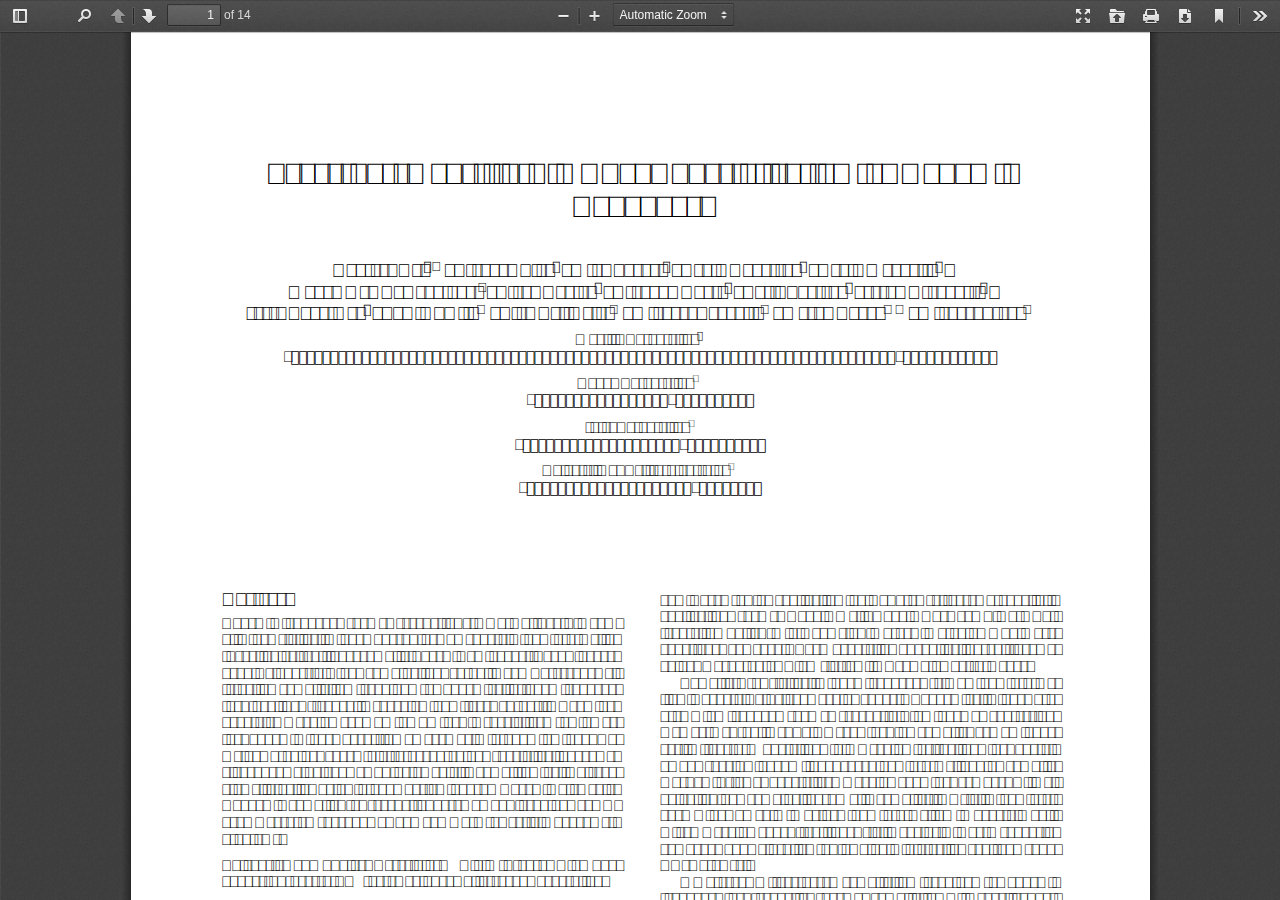
<file: PDF.js/web/viewer.html>
<!DOCTYPE html>
<!--
Copyright 2012 Mozilla Foundation

Licensed under the Apache License, Version 2.0 (the "License");
you may not use this file except in compliance with the License.
You may obtain a copy of the License at

    http://www.apache.org/licenses/LICENSE-2.0

Unless required by applicable law or agreed to in writing, software
distributed under the License is distributed on an "AS IS" BASIS,
WITHOUT WARRANTIES OR CONDITIONS OF ANY KIND, either express or implied.
See the License for the specific language governing permissions and
limitations under the License.

Adobe CMap resources are covered by their own copyright but the same license:

    Copyright 1990-2015 Adobe Systems Incorporated.

See https://github.com/adobe-type-tools/cmap-resources
-->
<html dir="ltr" mozdisallowselectionprint>
  <head>
    <meta charset="utf-8">
    <meta name="viewport" content="width=device-width, initial-scale=1, maximum-scale=1">
    <meta name="google" content="notranslate">
    <meta http-equiv="X-UA-Compatible" content="IE=edge">
    <title>基督教要义</title>
    <link rel="shortcut icon" href="../../favicon.ico" type="image/x-icon">
    <link rel="icon" href="../../favicon.ico" type="image/x-icon">

    <link rel="stylesheet" href="viewer.css">


<!-- This snippet is used in production (included from viewer.html) -->
<link rel="resource" type="application/l10n" href="locale/locale.properties">
<script src="../build/pdf.js"></script>


    <script src="viewer.js"></script>

  </head>

  <body tabindex="1" class="loadingInProgress">
    <div id="outerContainer">

      <div id="sidebarContainer">
        <div id="toolbarSidebar">
          <div class="splitToolbarButton toggled">
            <button id="viewThumbnail" class="toolbarButton toggled" title="Show Thumbnails" tabindex="2" data-l10n-id="thumbs">
               <span data-l10n-id="thumbs_label">Thumbnails</span>
            </button>
            <button id="viewOutline" class="toolbarButton" title="Show Document Outline (double-click to expand/collapse all items)" tabindex="3" data-l10n-id="document_outline">
               <span data-l10n-id="document_outline_label">Document Outline</span>
            </button>
            <button id="viewAttachments" class="toolbarButton" title="Show Attachments" tabindex="4" data-l10n-id="attachments">
               <span data-l10n-id="attachments_label">Attachments</span>
            </button>
          </div>
        </div>
        <div id="sidebarContent">
          <div id="thumbnailView">
          </div>
          <div id="outlineView" class="hidden">
          </div>
          <div id="attachmentsView" class="hidden">
          </div>
        </div>
        <div id="sidebarResizer" class="hidden"></div>
      </div>  <!-- sidebarContainer -->

      <div id="mainContainer">
        <div class="findbar hidden doorHanger" id="findbar">
          <div id="findbarInputContainer">
            <input id="findInput" class="toolbarField" title="Find" placeholder="Find in document…" tabindex="91" data-l10n-id="find_input">
            <div class="splitToolbarButton">
              <button id="findPrevious" class="toolbarButton findPrevious" title="Find the previous occurrence of the phrase" tabindex="92" data-l10n-id="find_previous">
                <span data-l10n-id="find_previous_label">Previous</span>
              </button>
              <div class="splitToolbarButtonSeparator"></div>
              <button id="findNext" class="toolbarButton findNext" title="Find the next occurrence of the phrase" tabindex="93" data-l10n-id="find_next">
                <span data-l10n-id="find_next_label">Next</span>
              </button>
            </div>
          </div>

          <div id="findbarOptionsOneContainer">
            <input type="checkbox" id="findHighlightAll" class="toolbarField" tabindex="94">
            <label for="findHighlightAll" class="toolbarLabel" data-l10n-id="find_highlight">Highlight all</label>
            <input type="checkbox" id="findMatchCase" class="toolbarField" tabindex="95">
            <label for="findMatchCase" class="toolbarLabel" data-l10n-id="find_match_case_label">Match case</label>
          </div>
          <div id="findbarOptionsTwoContainer">
            <input type="checkbox" id="findEntireWord" class="toolbarField" tabindex="96">
            <label for="findEntireWord" class="toolbarLabel" data-l10n-id="find_entire_word_label">Whole words</label>
            <span id="findResultsCount" class="toolbarLabel hidden"></span>
          </div>

          <div id="findbarMessageContainer">
            <span id="findMsg" class="toolbarLabel"></span>
          </div>
        </div>  <!-- findbar -->

        <div id="secondaryToolbar" class="secondaryToolbar hidden doorHangerRight">
          <div id="secondaryToolbarButtonContainer">
            <button id="secondaryPresentationMode" class="secondaryToolbarButton presentationMode visibleLargeView" title="Switch to Presentation Mode" tabindex="51" data-l10n-id="presentation_mode">
              <span data-l10n-id="presentation_mode_label">Presentation Mode</span>
            </button>

            <button id="secondaryOpenFile" class="secondaryToolbarButton openFile visibleLargeView" title="Open File" tabindex="52" data-l10n-id="open_file">
              <span data-l10n-id="open_file_label">Open</span>
            </button>

            <button id="secondaryPrint" class="secondaryToolbarButton print visibleMediumView" title="Print" tabindex="53" data-l10n-id="print">
              <span data-l10n-id="print_label">Print</span>
            </button>

            <button id="secondaryDownload" class="secondaryToolbarButton download visibleMediumView" title="Download" tabindex="54" data-l10n-id="download">
              <span data-l10n-id="download_label">Download</span>
            </button>

            <a href="#" id="secondaryViewBookmark" class="secondaryToolbarButton bookmark visibleSmallView" title="Current view (copy or open in new window)" tabindex="55" data-l10n-id="bookmark">
              <span data-l10n-id="bookmark_label">Current View</span>
            </a>

            <div class="horizontalToolbarSeparator visibleLargeView"></div>

            <button id="firstPage" class="secondaryToolbarButton firstPage" title="Go to First Page" tabindex="56" data-l10n-id="first_page">
              <span data-l10n-id="first_page_label">Go to First Page</span>
            </button>
            <button id="lastPage" class="secondaryToolbarButton lastPage" title="Go to Last Page" tabindex="57" data-l10n-id="last_page">
              <span data-l10n-id="last_page_label">Go to Last Page</span>
            </button>

            <div class="horizontalToolbarSeparator"></div>

            <button id="pageRotateCw" class="secondaryToolbarButton rotateCw" title="Rotate Clockwise" tabindex="58" data-l10n-id="page_rotate_cw">
              <span data-l10n-id="page_rotate_cw_label">Rotate Clockwise</span>
            </button>
            <button id="pageRotateCcw" class="secondaryToolbarButton rotateCcw" title="Rotate Counterclockwise" tabindex="59" data-l10n-id="page_rotate_ccw">
              <span data-l10n-id="page_rotate_ccw_label">Rotate Counterclockwise</span>
            </button>

            <div class="horizontalToolbarSeparator"></div>

            <button id="cursorSelectTool" class="secondaryToolbarButton selectTool toggled" title="Enable Text Selection Tool" tabindex="60" data-l10n-id="cursor_text_select_tool">
              <span data-l10n-id="cursor_text_select_tool_label">Text Selection Tool</span>
            </button>
            <button id="cursorHandTool" class="secondaryToolbarButton handTool" title="Enable Hand Tool" tabindex="61" data-l10n-id="cursor_hand_tool">
              <span data-l10n-id="cursor_hand_tool_label">Hand Tool</span>
            </button>

            <div class="horizontalToolbarSeparator"></div>

            <button id="scrollVertical" class="secondaryToolbarButton scrollModeButtons scrollVertical toggled" title="Use Vertical Scrolling" tabindex="62" data-l10n-id="scroll_vertical">
              <span data-l10n-id="scroll_vertical_label">Vertical Scrolling</span>
            </button>
            <button id="scrollHorizontal" class="secondaryToolbarButton scrollModeButtons scrollHorizontal" title="Use Horizontal Scrolling" tabindex="63" data-l10n-id="scroll_horizontal">
              <span data-l10n-id="scroll_horizontal_label">Horizontal Scrolling</span>
            </button>
            <button id="scrollWrapped" class="secondaryToolbarButton scrollModeButtons scrollWrapped" title="Use Wrapped Scrolling" tabindex="64" data-l10n-id="scroll_wrapped">
              <span data-l10n-id="scroll_wrapped_label">Wrapped Scrolling</span>
            </button>

            <div class="horizontalToolbarSeparator scrollModeButtons"></div>

            <button id="spreadNone" class="secondaryToolbarButton spreadModeButtons spreadNone toggled" title="Do not join page spreads" tabindex="65" data-l10n-id="spread_none">
              <span data-l10n-id="spread_none_label">No Spreads</span>
            </button>
            <button id="spreadOdd" class="secondaryToolbarButton spreadModeButtons spreadOdd" title="Join page spreads starting with odd-numbered pages" tabindex="66" data-l10n-id="spread_odd">
              <span data-l10n-id="spread_odd_label">Odd Spreads</span>
            </button>
            <button id="spreadEven" class="secondaryToolbarButton spreadModeButtons spreadEven" title="Join page spreads starting with even-numbered pages" tabindex="67" data-l10n-id="spread_even">
              <span data-l10n-id="spread_even_label">Even Spreads</span>
            </button>

            <div class="horizontalToolbarSeparator spreadModeButtons"></div>

            <button id="documentProperties" class="secondaryToolbarButton documentProperties" title="Document Properties…" tabindex="68" data-l10n-id="document_properties">
              <span data-l10n-id="document_properties_label">Document Properties…</span>
            </button>
          </div>
        </div>  <!-- secondaryToolbar -->

        <div class="toolbar">
          <div id="toolbarContainer">
            <div id="toolbarViewer">
              <div id="toolbarViewerLeft">
                <button id="sidebarToggle" class="toolbarButton" title="Toggle Sidebar" tabindex="11" data-l10n-id="toggle_sidebar">
                  <span data-l10n-id="toggle_sidebar_label">Toggle Sidebar</span>
                </button>
                <div class="toolbarButtonSpacer"></div>
                <button id="viewFind" class="toolbarButton" title="Find in Document" tabindex="12" data-l10n-id="findbar">
                  <span data-l10n-id="findbar_label">Find</span>
                </button>
                <div class="splitToolbarButton hiddenSmallView">
                  <button class="toolbarButton pageUp" title="Previous Page" id="previous" tabindex="13" data-l10n-id="previous">
                    <span data-l10n-id="previous_label">Previous</span>
                  </button>
                  <div class="splitToolbarButtonSeparator"></div>
                  <button class="toolbarButton pageDown" title="Next Page" id="next" tabindex="14" data-l10n-id="next">
                    <span data-l10n-id="next_label">Next</span>
                  </button>
                </div>
                <input type="number" id="pageNumber" class="toolbarField pageNumber" title="Page" value="1" size="4" min="1" tabindex="15" data-l10n-id="page">
                <span id="numPages" class="toolbarLabel"></span>
              </div>
              <div id="toolbarViewerRight">
                <button id="presentationMode" class="toolbarButton presentationMode hiddenLargeView" title="Switch to Presentation Mode" tabindex="31" data-l10n-id="presentation_mode">
                  <span data-l10n-id="presentation_mode_label">Presentation Mode</span>
                </button>

                <button id="openFile" class="toolbarButton openFile hiddenLargeView" title="Open File" tabindex="32" data-l10n-id="open_file">
                  <span data-l10n-id="open_file_label">Open</span>
                </button>

                <button id="print" class="toolbarButton print hiddenMediumView" title="Print" tabindex="33" data-l10n-id="print">
                  <span data-l10n-id="print_label">Print</span>
                </button>

                <button id="download" class="toolbarButton download hiddenMediumView" title="Download" tabindex="34" data-l10n-id="download">
                  <span data-l10n-id="download_label">Download</span>
                </button>
                <a href="#" id="viewBookmark" class="toolbarButton bookmark hiddenSmallView" title="Current view (copy or open in new window)" tabindex="35" data-l10n-id="bookmark">
                  <span data-l10n-id="bookmark_label">Current View</span>
                </a>

                <div class="verticalToolbarSeparator hiddenSmallView"></div>

                <button id="secondaryToolbarToggle" class="toolbarButton" title="Tools" tabindex="36" data-l10n-id="tools">
                  <span data-l10n-id="tools_label">Tools</span>
                </button>
              </div>
              <div id="toolbarViewerMiddle">
                <div class="splitToolbarButton">
                  <button id="zoomOut" class="toolbarButton zoomOut" title="Zoom Out" tabindex="21" data-l10n-id="zoom_out">
                    <span data-l10n-id="zoom_out_label">Zoom Out</span>
                  </button>
                  <div class="splitToolbarButtonSeparator"></div>
                  <button id="zoomIn" class="toolbarButton zoomIn" title="Zoom In" tabindex="22" data-l10n-id="zoom_in">
                    <span data-l10n-id="zoom_in_label">Zoom In</span>
                   </button>
                </div>
                <span id="scaleSelectContainer" class="dropdownToolbarButton">
                  <select id="scaleSelect" title="Zoom" tabindex="23" data-l10n-id="zoom">
                    <option id="pageAutoOption" title="" value="auto" selected="selected" data-l10n-id="page_scale_auto">Automatic Zoom</option>
                    <option id="pageActualOption" title="" value="page-actual" data-l10n-id="page_scale_actual">Actual Size</option>
                    <option id="pageFitOption" title="" value="page-fit" data-l10n-id="page_scale_fit">Page Fit</option>
                    <option id="pageWidthOption" title="" value="page-width" data-l10n-id="page_scale_width">Page Width</option>
                    <option id="customScaleOption" title="" value="custom" disabled="disabled" hidden="true"></option>
                    <option title="" value="0.5" data-l10n-id="page_scale_percent" data-l10n-args='{ "scale": 50 }'>50%</option>
                    <option title="" value="0.75" data-l10n-id="page_scale_percent" data-l10n-args='{ "scale": 75 }'>75%</option>
                    <option title="" value="1" data-l10n-id="page_scale_percent" data-l10n-args='{ "scale": 100 }'>100%</option>
                    <option title="" value="1.25" data-l10n-id="page_scale_percent" data-l10n-args='{ "scale": 125 }'>125%</option>
                    <option title="" value="1.5" data-l10n-id="page_scale_percent" data-l10n-args='{ "scale": 150 }'>150%</option>
                    <option title="" value="2" data-l10n-id="page_scale_percent" data-l10n-args='{ "scale": 200 }'>200%</option>
                    <option title="" value="3" data-l10n-id="page_scale_percent" data-l10n-args='{ "scale": 300 }'>300%</option>
                    <option title="" value="4" data-l10n-id="page_scale_percent" data-l10n-args='{ "scale": 400 }'>400%</option>
                  </select>
                </span>
              </div>
            </div>
            <div id="loadingBar">
              <div class="progress">
                <div class="glimmer">
                </div>
              </div>
            </div>
          </div>
        </div>

        <menu type="context" id="viewerContextMenu">
          <menuitem id="contextFirstPage" label="First Page"
                    data-l10n-id="first_page"></menuitem>
          <menuitem id="contextLastPage" label="Last Page"
                    data-l10n-id="last_page"></menuitem>
          <menuitem id="contextPageRotateCw" label="Rotate Clockwise"
                    data-l10n-id="page_rotate_cw"></menuitem>
          <menuitem id="contextPageRotateCcw" label="Rotate Counter-Clockwise"
                    data-l10n-id="page_rotate_ccw"></menuitem>
        </menu>

        <div id="viewerContainer" tabindex="0">
          <div id="viewer" class="pdfViewer"></div>
        </div>

        <div id="errorWrapper" hidden='true'>
          <div id="errorMessageLeft">
            <span id="errorMessage"></span>
            <button id="errorShowMore" data-l10n-id="error_more_info">
              More Information
            </button>
            <button id="errorShowLess" data-l10n-id="error_less_info" hidden='true'>
              Less Information
            </button>
          </div>
          <div id="errorMessageRight">
            <button id="errorClose" data-l10n-id="error_close">
              Close
            </button>
          </div>
          <div class="clearBoth"></div>
          <textarea id="errorMoreInfo" hidden='true' readonly="readonly"></textarea>
        </div>
      </div> <!-- mainContainer -->

      <div id="overlayContainer" class="hidden">
        <div id="passwordOverlay" class="container hidden">
          <div class="dialog">
            <div class="row">
              <p id="passwordText" data-l10n-id="password_label">Enter the password to open this PDF file:</p>
            </div>
            <div class="row">
              <input type="password" id="password" class="toolbarField">
            </div>
            <div class="buttonRow">
              <button id="passwordCancel" class="overlayButton"><span data-l10n-id="password_cancel">Cancel</span></button>
              <button id="passwordSubmit" class="overlayButton"><span data-l10n-id="password_ok">OK</span></button>
            </div>
          </div>
        </div>
        <div id="documentPropertiesOverlay" class="container hidden">
          <div class="dialog">
            <div class="row">
              <span data-l10n-id="document_properties_file_name">File name:</span> <p id="fileNameField">-</p>
            </div>
            <div class="row">
              <span data-l10n-id="document_properties_file_size">File size:</span> <p id="fileSizeField">-</p>
            </div>
            <div class="separator"></div>
            <div class="row">
              <span data-l10n-id="document_properties_title">Title:</span> <p id="titleField">-</p>
            </div>
            <div class="row">
              <span data-l10n-id="document_properties_author">Author:</span> <p id="authorField">-</p>
            </div>
            <div class="row">
              <span data-l10n-id="document_properties_subject">Subject:</span> <p id="subjectField">-</p>
            </div>
            <div class="row">
              <span data-l10n-id="document_properties_keywords">Keywords:</span> <p id="keywordsField">-</p>
            </div>
            <div class="row">
              <span data-l10n-id="document_properties_creation_date">Creation Date:</span> <p id="creationDateField">-</p>
            </div>
            <div class="row">
              <span data-l10n-id="document_properties_modification_date">Modification Date:</span> <p id="modificationDateField">-</p>
            </div>
            <div class="row">
              <span data-l10n-id="document_properties_creator">Creator:</span> <p id="creatorField">-</p>
            </div>
            <div class="separator"></div>
            <div class="row">
              <span data-l10n-id="document_properties_producer">PDF Producer:</span> <p id="producerField">-</p>
            </div>
            <div class="row">
              <span data-l10n-id="document_properties_version">PDF Version:</span> <p id="versionField">-</p>
            </div>
            <div class="row">
              <span data-l10n-id="document_properties_page_count">Page Count:</span> <p id="pageCountField">-</p>
            </div>
            <div class="row">
              <span data-l10n-id="document_properties_page_size">Page Size:</span> <p id="pageSizeField">-</p>
            </div>
            <div class="separator"></div>
            <div class="row">
              <span data-l10n-id="document_properties_linearized">Fast Web View:</span> <p id="linearizedField">-</p>
            </div>
            <div class="buttonRow">
              <button id="documentPropertiesClose" class="overlayButton"><span data-l10n-id="document_properties_close">Close</span></button>
            </div>
          </div>
        </div>
        <div id="printServiceOverlay" class="container hidden">
          <div class="dialog">
            <div class="row">
              <span data-l10n-id="print_progress_message">Preparing document for printing…</span>
            </div>
            <div class="row">
              <progress value="0" max="100"></progress>
              <span data-l10n-id="print_progress_percent" data-l10n-args='{ "progress": 0 }' class="relative-progress">0%</span>
            </div>
            <div class="buttonRow">
              <button id="printCancel" class="overlayButton"><span data-l10n-id="print_progress_close">Cancel</span></button>
            </div>
          </div>
        </div>
      </div>  <!-- overlayContainer -->

    </div> <!-- outerContainer -->
    <div id="printContainer"></div>
  </body>
</html>
</file>
<file: PDF.js/web/viewer.css>
/* Copyright 2014 Mozilla Foundation
 *
 * Licensed under the Apache License, Version 2.0 (the "License");
 * you may not use this file except in compliance with the License.
 * You may obtain a copy of the License at
 *
 *     http://www.apache.org/licenses/LICENSE-2.0
 *
 * Unless required by applicable law or agreed to in writing, software
 * distributed under the License is distributed on an "AS IS" BASIS,
 * WITHOUT WARRANTIES OR CONDITIONS OF ANY KIND, either express or implied.
 * See the License for the specific language governing permissions and
 * limitations under the License.
 */

.textLayer {
  position: absolute;
  left: 0;
  top: 0;
  right: 0;
  bottom: 0;
  overflow: hidden;
  opacity: 0.2;
  line-height: 1.0;
}

.textLayer > span {
  color: transparent;
  position: absolute;
  white-space: pre;
  cursor: text;
  -webkit-transform-origin: 0% 0%;
          transform-origin: 0% 0%;
}

.textLayer .highlight {
  margin: -1px;
  padding: 1px;

  background-color: rgb(180, 0, 170);
  border-radius: 4px;
}

.textLayer .highlight.begin {
  border-radius: 4px 0px 0px 4px;
}

.textLayer .highlight.end {
  border-radius: 0px 4px 4px 0px;
}

.textLayer .highlight.middle {
  border-radius: 0px;
}

.textLayer .highlight.selected {
  background-color: rgb(0, 100, 0);
}

.textLayer ::-moz-selection { background: rgb(0,0,255); }

.textLayer ::selection { background: rgb(0,0,255); }

.textLayer .endOfContent {
  display: block;
  position: absolute;
  left: 0px;
  top: 100%;
  right: 0px;
  bottom: 0px;
  z-index: -1;
  cursor: default;
  -webkit-user-select: none;
     -moz-user-select: none;
      -ms-user-select: none;
          user-select: none;
}

.textLayer .endOfContent.active {
  top: 0px;
}


.annotationLayer section {
  position: absolute;
}

.annotationLayer .linkAnnotation > a,
.annotationLayer .buttonWidgetAnnotation.pushButton > a {
  position: absolute;
  font-size: 1em;
  top: 0;
  left: 0;
  width: 100%;
  height: 100%;
}

.annotationLayer .linkAnnotation > a:hover,
.annotationLayer .buttonWidgetAnnotation.pushButton > a:hover {
  opacity: 0.2;
  background: #ff0;
  box-shadow: 0px 2px 10px #ff0;
}

.annotationLayer .textAnnotation img {
  position: absolute;
  cursor: pointer;
}

.annotationLayer .textWidgetAnnotation input,
.annotationLayer .textWidgetAnnotation textarea,
.annotationLayer .choiceWidgetAnnotation select,
.annotationLayer .buttonWidgetAnnotation.checkBox input,
.annotationLayer .buttonWidgetAnnotation.radioButton input {
  background-color: rgba(0, 54, 255, 0.13);
  border: 1px solid transparent;
  box-sizing: border-box;
  font-size: 9px;
  height: 100%;
  margin: 0;
  padding: 0 3px;
  vertical-align: top;
  width: 100%;
}

.annotationLayer .choiceWidgetAnnotation select option {
  padding: 0;
}

.annotationLayer .buttonWidgetAnnotation.radioButton input {
  border-radius: 50%;
}

.annotationLayer .textWidgetAnnotation textarea {
  font: message-box;
  font-size: 9px;
  resize: none;
}

.annotationLayer .textWidgetAnnotation input[disabled],
.annotationLayer .textWidgetAnnotation textarea[disabled],
.annotationLayer .choiceWidgetAnnotation select[disabled],
.annotationLayer .buttonWidgetAnnotation.checkBox input[disabled],
.annotationLayer .buttonWidgetAnnotation.radioButton input[disabled] {
  background: none;
  border: 1px solid transparent;
  cursor: not-allowed;
}

.annotationLayer .textWidgetAnnotation input:hover,
.annotationLayer .textWidgetAnnotation textarea:hover,
.annotationLayer .choiceWidgetAnnotation select:hover,
.annotationLayer .buttonWidgetAnnotation.checkBox input:hover,
.annotationLayer .buttonWidgetAnnotation.radioButton input:hover {
  border: 1px solid #000;
}

.annotationLayer .textWidgetAnnotation input:focus,
.annotationLayer .textWidgetAnnotation textarea:focus,
.annotationLayer .choiceWidgetAnnotation select:focus {
  background: none;
  border: 1px solid transparent;
}

.annotationLayer .buttonWidgetAnnotation.checkBox input:checked:before,
.annotationLayer .buttonWidgetAnnotation.checkBox input:checked:after,
.annotationLayer .buttonWidgetAnnotation.radioButton input:checked:before {
  background-color: #000;
  content: '';
  display: block;
  position: absolute;
}

.annotationLayer .buttonWidgetAnnotation.checkBox input:checked:before,
.annotationLayer .buttonWidgetAnnotation.checkBox input:checked:after {
  height: 80%;
  left: 45%;
  width: 1px;
}

.annotationLayer .buttonWidgetAnnotation.checkBox input:checked:before {
  -webkit-transform: rotate(45deg);
          transform: rotate(45deg);
}

.annotationLayer .buttonWidgetAnnotation.checkBox input:checked:after {
  -webkit-transform: rotate(-45deg);
          transform: rotate(-45deg);
}

.annotationLayer .buttonWidgetAnnotation.radioButton input:checked:before {
  border-radius: 50%;
  height: 50%;
  left: 30%;
  top: 20%;
  width: 50%;
}

.annotationLayer .textWidgetAnnotation input.comb {
  font-family: monospace;
  padding-left: 2px;
  padding-right: 0;
}

.annotationLayer .textWidgetAnnotation input.comb:focus {
  /*
   * Letter spacing is placed on the right side of each character. Hence, the
   * letter spacing of the last character may be placed outside the visible
   * area, causing horizontal scrolling. We avoid this by extending the width
   * when the element has focus and revert this when it loses focus.
   */
  width: 115%;
}

.annotationLayer .buttonWidgetAnnotation.checkBox input,
.annotationLayer .buttonWidgetAnnotation.radioButton input {
  -webkit-appearance: none;
     -moz-appearance: none;
          appearance: none;
  padding: 0;
}

.annotationLayer .popupWrapper {
  position: absolute;
  width: 20em;
}

.annotationLayer .popup {
  position: absolute;
  z-index: 200;
  max-width: 20em;
  background-color: #FFFF99;
  box-shadow: 0px 2px 5px #333;
  border-radius: 2px;
  padding: 0.6em;
  margin-left: 5px;
  cursor: pointer;
  font: message-box;
  word-wrap: break-word;
}

.annotationLayer .popup h1 {
  font-size: 1em;
  border-bottom: 1px solid #000000;
  margin: 0;
  padding-bottom: 0.2em;
}

.annotationLayer .popup p {
  margin: 0;
  padding-top: 0.2em;
}

.annotationLayer .highlightAnnotation,
.annotationLayer .underlineAnnotation,
.annotationLayer .squigglyAnnotation,
.annotationLayer .strikeoutAnnotation,
.annotationLayer .lineAnnotation svg line,
.annotationLayer .squareAnnotation svg rect,
.annotationLayer .circleAnnotation svg ellipse,
.annotationLayer .polylineAnnotation svg polyline,
.annotationLayer .polygonAnnotation svg polygon,
.annotationLayer .inkAnnotation svg polyline,
.annotationLayer .stampAnnotation,
.annotationLayer .fileAttachmentAnnotation {
  cursor: pointer;
}

.pdfViewer .canvasWrapper {
  overflow: hidden;
}

.pdfViewer .page {
  direction: ltr;
  width: 816px;
  height: 1056px;
  margin: 1px auto -8px auto;
  position: relative;
  overflow: visible;
  border: 9px solid transparent;
  background-clip: content-box;
  -o-border-image: url(images/shadow.png) 9 9 repeat;
     border-image: url(images/shadow.png) 9 9 repeat;
  background-color: white;
}

.pdfViewer.removePageBorders .page {
  margin: 0px auto 10px auto;
  border: none;
}

.pdfViewer.singlePageView {
  display: inline-block;
}

.pdfViewer.singlePageView .page {
  margin: 0;
  border: none;
}

.pdfViewer.scrollHorizontal, .pdfViewer.scrollWrapped, .spread {
  margin-left: 3.5px;
  margin-right: 3.5px;
  text-align: center;
}

.pdfViewer.scrollHorizontal, .spread {
  white-space: nowrap;
}

.pdfViewer.removePageBorders,
.pdfViewer.scrollHorizontal .spread,
.pdfViewer.scrollWrapped .spread {
  margin-left: 0;
  margin-right: 0;
}

.spread .page,
.pdfViewer.scrollHorizontal .page,
.pdfViewer.scrollWrapped .page,
.pdfViewer.scrollHorizontal .spread,
.pdfViewer.scrollWrapped .spread {
  display: inline-block;
  vertical-align: middle;
}

.spread .page,
.pdfViewer.scrollHorizontal .page,
.pdfViewer.scrollWrapped .page {
  margin-left: -3.5px;
  margin-right: -3.5px;
}

.pdfViewer.removePageBorders .spread .page,
.pdfViewer.removePageBorders.scrollHorizontal .page,
.pdfViewer.removePageBorders.scrollWrapped .page {
  margin-left: 5px;
  margin-right: 5px;
}

.pdfViewer .page canvas {
  margin: 0;
  display: block;
}

.pdfViewer .page canvas[hidden] {
  display: none;
}

.pdfViewer .page .loadingIcon {
  position: absolute;
  display: block;
  left: 0;
  top: 0;
  right: 0;
  bottom: 0;
  background: url('images/loading-icon.gif') center no-repeat;
}

.pdfPresentationMode .pdfViewer {
  margin-left: 0;
  margin-right: 0;
}

.pdfPresentationMode .pdfViewer .page,
.pdfPresentationMode .pdfViewer .spread {
  display: block;
}

.pdfPresentationMode .pdfViewer .page,
.pdfPresentationMode .pdfViewer.removePageBorders .page {
  margin-left: auto;
  margin-right: auto;
}

.pdfPresentationMode:-ms-fullscreen .pdfViewer .page {
  margin-bottom: 100% !important;
}

.pdfPresentationMode:-webkit-full-screen .pdfViewer .page {
  margin-bottom: 100%;
  border: 0;
}

.pdfPresentationMode:-moz-full-screen .pdfViewer .page {
  margin-bottom: 100%;
  border: 0;
}

.pdfPresentationMode:fullscreen .pdfViewer .page {
  margin-bottom: 100%;
  border: 0;
}

:root {
  --sidebar-width: 200px;
}

* {
  padding: 0;
  margin: 0;
}

html {
  height: 100%;
  width: 100%;
  /* Font size is needed to make the activity bar the correct size. */
  font-size: 10px;
}

body {
  height: 100%;
  width: 100%;
  margin:0;
  border:0;
  padding:0;
  background-color: #404040;
  background-image: url(images/texture.png);
}

body,
input,
button,
select {
  font: message-box;
  outline: none;
}

.hidden {
  display: none !important;
}
[hidden] {
  display: none !important;
}

#viewerContainer.pdfPresentationMode:-ms-fullscreen {
  top: 0px !important;
  overflow: hidden !important;
}

#viewerContainer.pdfPresentationMode:-ms-fullscreen::-ms-backdrop {
  background-color: #000;
}

#viewerContainer.pdfPresentationMode:-webkit-full-screen {
  top: 0px;
  border-top: 2px solid transparent;
  background-color: #000;
  width: 100%;
  height: 100%;
  overflow: hidden;
  cursor: none;
  -webkit-user-select: none;
          user-select: none;
}

#viewerContainer.pdfPresentationMode:-moz-full-screen {
  top: 0px;
  border-top: 2px solid transparent;
  background-color: #000;
  width: 100%;
  height: 100%;
  overflow: hidden;
  cursor: none;
  -moz-user-select: none;
       user-select: none;
}

#viewerContainer.pdfPresentationMode:-ms-fullscreen {
  top: 0px;
  border-top: 2px solid transparent;
  background-color: #000;
  width: 100%;
  height: 100%;
  overflow: hidden;
  cursor: none;
  -ms-user-select: none;
      user-select: none;
}

#viewerContainer.pdfPresentationMode:fullscreen {
  top: 0px;
  border-top: 2px solid transparent;
  background-color: #000;
  width: 100%;
  height: 100%;
  overflow: hidden;
  cursor: none;
  -webkit-user-select: none;
     -moz-user-select: none;
      -ms-user-select: none;
          user-select: none;
}

.pdfPresentationMode:-webkit-full-screen a:not(.internalLink) {
  display: none;
}

.pdfPresentationMode:-moz-full-screen a:not(.internalLink) {
  display: none;
}

.pdfPresentationMode:-ms-fullscreen a:not(.internalLink) {
  display: none;
}

.pdfPresentationMode:fullscreen a:not(.internalLink) {
  display: none;
}

.pdfPresentationMode:-webkit-full-screen .textLayer > span {
  cursor: none;
}

.pdfPresentationMode:-moz-full-screen .textLayer > span {
  cursor: none;
}

.pdfPresentationMode:-ms-fullscreen .textLayer > span {
  cursor: none;
}

.pdfPresentationMode:fullscreen .textLayer > span {
  cursor: none;
}

.pdfPresentationMode.pdfPresentationModeControls > *,
.pdfPresentationMode.pdfPresentationModeControls .textLayer > span {
  cursor: default;
}

#outerContainer {
  width: 100%;
  height: 100%;
  position: relative;
}

#sidebarContainer {
  position: absolute;
  top: 32px;
  bottom: 0;
  width: 200px; /* Here, and elsewhere below, keep the constant value for compatibility
                   with older browsers that lack support for CSS variables. */
  width: var(--sidebar-width);
  visibility: hidden;
  z-index: 100;
  border-top: 1px solid #333;

  transition-duration: 200ms;
  transition-timing-function: ease;
}
html[dir='ltr'] #sidebarContainer {
  transition-property: left;
  left: -200px;
  left: calc(-1 * var(--sidebar-width));
}
html[dir='rtl'] #sidebarContainer {
  transition-property: right;
  right: -200px;
  right: calc(-1 * var(--sidebar-width));
}

.loadingInProgress #sidebarContainer {
  top: 36px;
}

#outerContainer.sidebarResizing #sidebarContainer {
  /* Improve responsiveness and avoid visual glitches when the sidebar is resized. */
  transition-duration: 0s;
  /* Prevent e.g. the thumbnails being selected when the sidebar is resized. */
  -webkit-user-select: none;
     -moz-user-select: none;
      -ms-user-select: none;
          user-select: none;
}

#outerContainer.sidebarMoving #sidebarContainer,
#outerContainer.sidebarOpen #sidebarContainer {
  visibility: visible;
}
html[dir='ltr'] #outerContainer.sidebarOpen #sidebarContainer {
  left: 0px;
}
html[dir='rtl'] #outerContainer.sidebarOpen #sidebarContainer {
  right: 0px;
}

#mainContainer {
  position: absolute;
  top: 0;
  right: 0;
  bottom: 0;
  left: 0;
  min-width: 320px;
}

#sidebarContent {
  top: 32px;
  bottom: 0;
  overflow: auto;
  -webkit-overflow-scrolling: touch;
  position: absolute;
  width: 100%;
  background-color: hsla(0,0%,0%,.1);
}
html[dir='ltr'] #sidebarContent {
  left: 0;
  box-shadow: inset -1px 0 0 hsla(0,0%,0%,.25);
}
html[dir='rtl'] #sidebarContent {
  right: 0;
  box-shadow: inset 1px 0 0 hsla(0,0%,0%,.25);
}

#viewerContainer {
  overflow: auto;
  -webkit-overflow-scrolling: touch;
  position: absolute;
  top: 32px;
  right: 0;
  bottom: 0;
  left: 0;
  outline: none;
}
#viewerContainer:not(.pdfPresentationMode) {
  transition-duration: 200ms;
  transition-timing-function: ease;
}
html[dir='ltr'] #viewerContainer {
  box-shadow: inset 1px 0 0 hsla(0,0%,100%,.05);
}
html[dir='rtl'] #viewerContainer {
  box-shadow: inset -1px 0 0 hsla(0,0%,100%,.05);
}

#outerContainer.sidebarResizing #viewerContainer {
  /* Improve responsiveness and avoid visual glitches when the sidebar is resized. */
  transition-duration: 0s;
}

html[dir='ltr'] #outerContainer.sidebarOpen #viewerContainer:not(.pdfPresentationMode) {
  transition-property: left;
  left: 200px;
  left: var(--sidebar-width);
}
html[dir='rtl'] #outerContainer.sidebarOpen #viewerContainer:not(.pdfPresentationMode) {
  transition-property: right;
  right: 200px;
  right: var(--sidebar-width);
}

.toolbar {
  position: relative;
  left: 0;
  right: 0;
  z-index: 9999;
  cursor: default;
}

#toolbarContainer {
  width: 100%;
}

#toolbarSidebar {
  width: 100%;
  height: 32px;
  background-color: #424242; /* fallback */
  background-image: url(images/texture.png),
                    linear-gradient(hsla(0,0%,30%,.99), hsla(0,0%,25%,.95));
}
html[dir='ltr'] #toolbarSidebar {
  box-shadow: inset -1px 0 0 rgba(0, 0, 0, 0.25),
              inset 0 -1px 0 hsla(0,0%,100%,.05),
              0 1px 0 hsla(0,0%,0%,.15),
              0 0 1px hsla(0,0%,0%,.1);
}
html[dir='rtl'] #toolbarSidebar {
  box-shadow: inset 1px 0 0 rgba(0, 0, 0, 0.25),
              inset 0 1px 0 hsla(0,0%,100%,.05),
              0 1px 0 hsla(0,0%,0%,.15),
              0 0 1px hsla(0,0%,0%,.1);
}

#sidebarResizer {
  position: absolute;
  top: 0;
  bottom: 0;
  width: 6px;
  z-index: 200;
  cursor: ew-resize;
}
html[dir='ltr'] #sidebarResizer {
  right: -6px;
}
html[dir='rtl'] #sidebarResizer {
  left: -6px;
}

#toolbarContainer, .findbar, .secondaryToolbar {
  position: relative;
  height: 32px;
  background-color: #474747; /* fallback */
  background-image: url(images/texture.png),
                    linear-gradient(hsla(0,0%,32%,.99), hsla(0,0%,27%,.95));
}
html[dir='ltr'] #toolbarContainer, .findbar, .secondaryToolbar {
  box-shadow: inset 0 1px 1px hsla(0,0%,0%,.15),
              inset 0 -1px 0 hsla(0,0%,100%,.05),
              0 1px 0 hsla(0,0%,0%,.15),
              0 1px 1px hsla(0,0%,0%,.1);
}
html[dir='rtl'] #toolbarContainer, .findbar, .secondaryToolbar {
  box-shadow: inset 0 1px 1px hsla(0,0%,0%,.15),
              inset 0 -1px 0 hsla(0,0%,100%,.05),
              0 1px 0 hsla(0,0%,0%,.15),
              0 1px 1px hsla(0,0%,0%,.1);
}

#toolbarViewer {
  height: 32px;
}

#loadingBar {
  position: relative;
  width: 100%;
  height: 4px;
  background-color: #333;
  border-bottom: 1px solid #333;
}

#loadingBar .progress {
  position: absolute;
  top: 0;
  left: 0;
  width: 0%;
  height: 100%;
  background-color: #ddd;
  overflow: hidden;
  transition: width 200ms;
}

@-webkit-keyframes progressIndeterminate {
  0% { left: -142px; }
  100% { left: 0; }
}

@keyframes progressIndeterminate {
  0% { left: -142px; }
  100% { left: 0; }
}

#loadingBar .progress.indeterminate {
  background-color: #999;
  transition: none;
}

#loadingBar .progress.indeterminate .glimmer {
  position: absolute;
  top: 0;
  left: 0;
  height: 100%;
  width: calc(100% + 150px);

  background: repeating-linear-gradient(135deg,
                                        #bbb 0, #999 5px,
                                        #999 45px, #ddd 55px,
                                        #ddd 95px, #bbb 100px);

  -webkit-animation: progressIndeterminate 950ms linear infinite;

          animation: progressIndeterminate 950ms linear infinite;
}

.findbar, .secondaryToolbar {
  top: 32px;
  position: absolute;
  z-index: 10000;
  height: auto;
  min-width: 16px;
  padding: 0px 6px 0px 6px;
  margin: 4px 2px 4px 2px;
  color: hsl(0,0%,85%);
  font-size: 12px;
  line-height: 14px;
  text-align: left;
  cursor: default;
}

.findbar {
  min-width: 300px;
}
.findbar > div {
  height: 32px;
}
.findbar.wrapContainers > div {
  clear: both;
}
.findbar.wrapContainers > div#findbarMessageContainer {
  height: auto;
}
html[dir='ltr'] .findbar {
  left: 68px;
}
html[dir='rtl'] .findbar {
  right: 68px;
}

.findbar label {
  -webkit-user-select: none;
     -moz-user-select: none;
      -ms-user-select: none;
          user-select: none;
}

#findInput {
  width: 200px;
}
#findInput::-webkit-input-placeholder {
  color: hsl(0, 0%, 75%);
}
#findInput:-ms-input-placeholder {
  font-style: italic;
}
#findInput::-ms-input-placeholder {
  font-style: italic;
}
#findInput::placeholder {
  font-style: italic;
}
#findInput[data-status="pending"] {
  background-image: url(images/loading-small.png);
  background-repeat: no-repeat;
  background-position: right;
}
html[dir='rtl'] #findInput[data-status="pending"] {
  background-position: left;
}

.secondaryToolbar {
  padding: 6px;
  height: auto;
  z-index: 30000;
}
html[dir='ltr'] .secondaryToolbar {
  right: 4px;
}
html[dir='rtl'] .secondaryToolbar {
  left: 4px;
}

#secondaryToolbarButtonContainer {
  max-width: 200px;
  max-height: 400px;
  overflow-y: auto;
  -webkit-overflow-scrolling: touch;
  margin-bottom: -4px;
}

#secondaryToolbarButtonContainer.hiddenScrollModeButtons > .scrollModeButtons,
#secondaryToolbarButtonContainer.hiddenSpreadModeButtons > .spreadModeButtons {
  display: none !important;
}

.doorHanger,
.doorHangerRight {
  border: 1px solid hsla(0,0%,0%,.5);
  border-radius: 2px;
  box-shadow: 0 1px 4px rgba(0, 0, 0, 0.3);
}
.doorHanger:after, .doorHanger:before,
.doorHangerRight:after, .doorHangerRight:before {
  bottom: 100%;
  border: solid transparent;
  content: " ";
  height: 0;
  width: 0;
  position: absolute;
  pointer-events: none;
}
.doorHanger:after,
.doorHangerRight:after {
  border-bottom-color: hsla(0,0%,32%,.99);
  border-width: 8px;
}
.doorHanger:before,
.doorHangerRight:before {
  border-bottom-color: hsla(0,0%,0%,.5);
  border-width: 9px;
}

html[dir='ltr'] .doorHanger:after,
html[dir='rtl'] .doorHangerRight:after {
  left: 13px;
  margin-left: -8px;
}

html[dir='ltr'] .doorHanger:before,
html[dir='rtl'] .doorHangerRight:before {
  left: 13px;
  margin-left: -9px;
}

html[dir='rtl'] .doorHanger:after,
html[dir='ltr'] .doorHangerRight:after {
  right: 13px;
  margin-right: -8px;
}

html[dir='rtl'] .doorHanger:before,
html[dir='ltr'] .doorHangerRight:before {
  right: 13px;
  margin-right: -9px;
}

#findResultsCount {
  background-color: hsl(0, 0%, 85%);
  color: hsl(0, 0%, 32%);
  text-align: center;
  padding: 3px 4px;
}

#findMsg {
  font-style: italic;
  color: #A6B7D0;
}
#findMsg:empty {
  display: none;
}

#findInput.notFound {
  background-color: rgb(255, 102, 102);
}

#toolbarViewerMiddle {
  position: absolute;
  left: 50%;
  -webkit-transform: translateX(-50%);
          transform: translateX(-50%);
}

html[dir='ltr'] #toolbarViewerLeft,
html[dir='rtl'] #toolbarViewerRight {
  float: left;
}
html[dir='ltr'] #toolbarViewerRight,
html[dir='rtl'] #toolbarViewerLeft {
  float: right;
}
html[dir='ltr'] #toolbarViewerLeft > *,
html[dir='ltr'] #toolbarViewerMiddle > *,
html[dir='ltr'] #toolbarViewerRight > *,
html[dir='ltr'] .findbar * {
  position: relative;
  float: left;
}
html[dir='rtl'] #toolbarViewerLeft > *,
html[dir='rtl'] #toolbarViewerMiddle > *,
html[dir='rtl'] #toolbarViewerRight > *,
html[dir='rtl'] .findbar * {
  position: relative;
  float: right;
}

html[dir='ltr'] .splitToolbarButton {
  margin: 3px 2px 4px 0;
  display: inline-block;
}
html[dir='rtl'] .splitToolbarButton {
  margin: 3px 0 4px 2px;
  display: inline-block;
}
html[dir='ltr'] .splitToolbarButton > .toolbarButton {
  border-radius: 0;
  float: left;
}
html[dir='rtl'] .splitToolbarButton > .toolbarButton {
  border-radius: 0;
  float: right;
}

.toolbarButton,
.secondaryToolbarButton,
.overlayButton {
  border: 0 none;
  background: none;
  width: 32px;
  height: 25px;
}

.toolbarButton > span {
  display: inline-block;
  width: 0;
  height: 0;
  overflow: hidden;
}

.toolbarButton[disabled],
.secondaryToolbarButton[disabled],
.overlayButton[disabled] {
  opacity: .5;
}

.splitToolbarButton.toggled .toolbarButton {
  margin: 0;
}

.splitToolbarButton:hover > .toolbarButton,
.splitToolbarButton:focus > .toolbarButton,
.splitToolbarButton.toggled > .toolbarButton,
.toolbarButton.textButton {
  background-color: hsla(0,0%,0%,.12);
  background-image: linear-gradient(hsla(0,0%,100%,.05), hsla(0,0%,100%,0));
  background-clip: padding-box;
  border: 1px solid hsla(0,0%,0%,.35);
  border-color: hsla(0,0%,0%,.32) hsla(0,0%,0%,.38) hsla(0,0%,0%,.42);
  box-shadow: 0 1px 0 hsla(0,0%,100%,.05) inset,
              0 0 1px hsla(0,0%,100%,.15) inset,
              0 1px 0 hsla(0,0%,100%,.05);
  transition-property: background-color, border-color, box-shadow;
  transition-duration: 150ms;
  transition-timing-function: ease;

}
.splitToolbarButton > .toolbarButton:hover,
.splitToolbarButton > .toolbarButton:focus,
.dropdownToolbarButton:hover,
.overlayButton:hover,
.overlayButton:focus,
.toolbarButton.textButton:hover,
.toolbarButton.textButton:focus {
  background-color: hsla(0,0%,0%,.2);
  box-shadow: 0 1px 0 hsla(0,0%,100%,.05) inset,
              0 0 1px hsla(0,0%,100%,.15) inset,
              0 0 1px hsla(0,0%,0%,.05);
  z-index: 199;
}
.splitToolbarButton > .toolbarButton {
  position: relative;
}
html[dir='ltr'] .splitToolbarButton > .toolbarButton:first-child,
html[dir='rtl'] .splitToolbarButton > .toolbarButton:last-child {
  position: relative;
  margin: 0;
  margin-right: -1px;
  border-top-left-radius: 2px;
  border-bottom-left-radius: 2px;
  border-right-color: transparent;
}
html[dir='ltr'] .splitToolbarButton > .toolbarButton:last-child,
html[dir='rtl'] .splitToolbarButton > .toolbarButton:first-child {
  position: relative;
  margin: 0;
  margin-left: -1px;
  border-top-right-radius: 2px;
  border-bottom-right-radius: 2px;
  border-left-color: transparent;
}
.splitToolbarButtonSeparator {
  padding: 8px 0;
  width: 1px;
  background-color: hsla(0,0%,0%,.5);
  z-index: 99;
  box-shadow: 0 0 0 1px hsla(0,0%,100%,.08);
  display: inline-block;
  margin: 5px 0;
}
html[dir='ltr'] .splitToolbarButtonSeparator {
  float: left;
}
html[dir='rtl'] .splitToolbarButtonSeparator {
  float: right;
}
.splitToolbarButton:hover > .splitToolbarButtonSeparator,
.splitToolbarButton.toggled > .splitToolbarButtonSeparator {
  padding: 12px 0;
  margin: 1px 0;
  box-shadow: 0 0 0 1px hsla(0,0%,100%,.03);
  transition-property: padding;
  transition-duration: 10ms;
  transition-timing-function: ease;
}

.toolbarButton,
.dropdownToolbarButton,
.secondaryToolbarButton,
.overlayButton {
  min-width: 16px;
  padding: 2px 6px 0;
  border: 1px solid transparent;
  border-radius: 2px;
  color: hsla(0,0%,100%,.8);
  font-size: 12px;
  line-height: 14px;
  -webkit-user-select: none;
     -moz-user-select: none;
      -ms-user-select: none;
          user-select: none;
  /* Opera does not support user-select, use <... unselectable="on"> instead */
  cursor: default;
  transition-property: background-color, border-color, box-shadow;
  transition-duration: 150ms;
  transition-timing-function: ease;
}

html[dir='ltr'] .toolbarButton,
html[dir='ltr'] .overlayButton,
html[dir='ltr'] .dropdownToolbarButton {
  margin: 3px 2px 4px 0;
}
html[dir='rtl'] .toolbarButton,
html[dir='rtl'] .overlayButton,
html[dir='rtl'] .dropdownToolbarButton {
  margin: 3px 0 4px 2px;
}

.toolbarButton:hover,
.toolbarButton:focus,
.dropdownToolbarButton,
.overlayButton,
.secondaryToolbarButton:hover,
.secondaryToolbarButton:focus {
  background-color: hsla(0,0%,0%,.12);
  background-image: linear-gradient(hsla(0,0%,100%,.05), hsla(0,0%,100%,0));
  background-clip: padding-box;
  border: 1px solid hsla(0,0%,0%,.35);
  border-color: hsla(0,0%,0%,.32) hsla(0,0%,0%,.38) hsla(0,0%,0%,.42);
  box-shadow: 0 1px 0 hsla(0,0%,100%,.05) inset,
              0 0 1px hsla(0,0%,100%,.15) inset,
              0 1px 0 hsla(0,0%,100%,.05);
}

.toolbarButton:hover:active,
.overlayButton:hover:active,
.dropdownToolbarButton:hover:active,
.secondaryToolbarButton:hover:active {
  background-color: hsla(0,0%,0%,.2);
  background-image: linear-gradient(hsla(0,0%,100%,.05), hsla(0,0%,100%,0));
  border-color: hsla(0,0%,0%,.35) hsla(0,0%,0%,.4) hsla(0,0%,0%,.45);
  box-shadow: 0 1px 1px hsla(0,0%,0%,.1) inset,
              0 0 1px hsla(0,0%,0%,.2) inset,
              0 1px 0 hsla(0,0%,100%,.05);
  transition-property: background-color, border-color, box-shadow;
  transition-duration: 10ms;
  transition-timing-function: linear;
}

.toolbarButton.toggled,
.splitToolbarButton.toggled > .toolbarButton.toggled,
.secondaryToolbarButton.toggled {
  background-color: hsla(0,0%,0%,.3);
  background-image: linear-gradient(hsla(0,0%,100%,.05), hsla(0,0%,100%,0));
  border-color: hsla(0,0%,0%,.4) hsla(0,0%,0%,.45) hsla(0,0%,0%,.5);
  box-shadow: 0 1px 1px hsla(0,0%,0%,.1) inset,
              0 0 1px hsla(0,0%,0%,.2) inset,
              0 1px 0 hsla(0,0%,100%,.05);
  transition-property: background-color, border-color, box-shadow;
  transition-duration: 10ms;
  transition-timing-function: linear;
}

.toolbarButton.toggled:hover:active,
.splitToolbarButton.toggled > .toolbarButton.toggled:hover:active,
.secondaryToolbarButton.toggled:hover:active {
  background-color: hsla(0,0%,0%,.4);
  border-color: hsla(0,0%,0%,.4) hsla(0,0%,0%,.5) hsla(0,0%,0%,.55);
  box-shadow: 0 1px 1px hsla(0,0%,0%,.2) inset,
              0 0 1px hsla(0,0%,0%,.3) inset,
              0 1px 0 hsla(0,0%,100%,.05);
}

.dropdownToolbarButton {
  width: 120px;
  max-width: 120px;
  padding: 0;
  overflow: hidden;
  background: url(images/toolbarButton-menuArrows.png) no-repeat;
}
html[dir='ltr'] .dropdownToolbarButton {
  background-position: 95%;
}
html[dir='rtl'] .dropdownToolbarButton {
  background-position: 5%;
}

.dropdownToolbarButton > select {
  min-width: 140px;
  font-size: 12px;
  color: hsl(0,0%,95%);
  margin: 0;
  padding: 3px 2px 2px;
  border: none;
  background: rgba(0,0,0,0); /* Opera does not support 'transparent' <select> background */
}

.dropdownToolbarButton > select > option {
  background: hsl(0,0%,24%);
}

#customScaleOption {
  display: none;
}

#pageWidthOption {
  border-bottom: 1px rgba(255, 255, 255, .5) solid;
}

html[dir='ltr'] .splitToolbarButton:first-child,
html[dir='ltr'] .toolbarButton:first-child,
html[dir='rtl'] .splitToolbarButton:last-child,
html[dir='rtl'] .toolbarButton:last-child {
  margin-left: 4px;
}
html[dir='ltr'] .splitToolbarButton:last-child,
html[dir='ltr'] .toolbarButton:last-child,
html[dir='rtl'] .splitToolbarButton:first-child,
html[dir='rtl'] .toolbarButton:first-child {
  margin-right: 4px;
}

.toolbarButtonSpacer {
  width: 30px;
  display: inline-block;
  height: 1px;
}

html[dir='ltr'] #findPrevious {
  margin-left: 3px;
}
html[dir='ltr'] #findNext {
  margin-right: 3px;
}

html[dir='rtl'] #findPrevious {
  margin-right: 3px;
}
html[dir='rtl'] #findNext {
  margin-left: 3px;
}

.toolbarButton::before,
.secondaryToolbarButton::before {
  /* All matching images have a size of 16x16
   * All relevant containers have a size of 32x25 */
  position: absolute;
  display: inline-block;
  top: 4px;
  left: 7px;
}

html[dir="ltr"] .secondaryToolbarButton::before {
  left: 4px;
}
html[dir="rtl"] .secondaryToolbarButton::before {
  right: 4px;
}

html[dir='ltr'] .toolbarButton#sidebarToggle::before {
  content: url(images/toolbarButton-sidebarToggle.png);
}
html[dir='rtl'] .toolbarButton#sidebarToggle::before {
  content: url(images/toolbarButton-sidebarToggle-rtl.png);
}

html[dir='ltr'] .toolbarButton#secondaryToolbarToggle::before {
  content: url(images/toolbarButton-secondaryToolbarToggle.png);
}
html[dir='rtl'] .toolbarButton#secondaryToolbarToggle::before {
  content: url(images/toolbarButton-secondaryToolbarToggle-rtl.png);
}

html[dir='ltr'] .toolbarButton.findPrevious::before {
  content: url(images/findbarButton-previous.png);
}
html[dir='rtl'] .toolbarButton.findPrevious::before {
  content: url(images/findbarButton-previous-rtl.png);
}

html[dir='ltr'] .toolbarButton.findNext::before {
  content: url(images/findbarButton-next.png);
}
html[dir='rtl'] .toolbarButton.findNext::before {
  content: url(images/findbarButton-next-rtl.png);
}

html[dir='ltr'] .toolbarButton.pageUp::before {
  content: url(images/toolbarButton-pageUp.png);
}
html[dir='rtl'] .toolbarButton.pageUp::before {
  content: url(images/toolbarButton-pageUp-rtl.png);
}

html[dir='ltr'] .toolbarButton.pageDown::before {
  content: url(images/toolbarButton-pageDown.png);
}
html[dir='rtl'] .toolbarButton.pageDown::before {
  content: url(images/toolbarButton-pageDown-rtl.png);
}

.toolbarButton.zoomOut::before {
  content: url(images/toolbarButton-zoomOut.png);
}

.toolbarButton.zoomIn::before {
  content: url(images/toolbarButton-zoomIn.png);
}

.toolbarButton.presentationMode::before,
.secondaryToolbarButton.presentationMode::before {
  content: url(images/toolbarButton-presentationMode.png);
}

.toolbarButton.print::before,
.secondaryToolbarButton.print::before {
  content: url(images/toolbarButton-print.png);
}

.toolbarButton.openFile::before,
.secondaryToolbarButton.openFile::before {
  content: url(images/toolbarButton-openFile.png);
}

.toolbarButton.download::before,
.secondaryToolbarButton.download::before {
  content: url(images/toolbarButton-download.png);
}

.toolbarButton.bookmark,
.secondaryToolbarButton.bookmark {
  box-sizing: border-box;
  outline: none;
  padding-top: 4px;
  text-decoration: none;
}
.secondaryToolbarButton.bookmark {
  padding-top: 5px;
}

.bookmark[href='#'] {
  opacity: .5;
  pointer-events: none;
}

.toolbarButton.bookmark::before,
.secondaryToolbarButton.bookmark::before {
  content: url(images/toolbarButton-bookmark.png);
}

#viewThumbnail.toolbarButton::before {
  content: url(images/toolbarButton-viewThumbnail.png);
}

html[dir="ltr"] #viewOutline.toolbarButton::before {
  content: url(images/toolbarButton-viewOutline.png);
}
html[dir="rtl"] #viewOutline.toolbarButton::before {
  content: url(images/toolbarButton-viewOutline-rtl.png);
}

#viewAttachments.toolbarButton::before {
  content: url(images/toolbarButton-viewAttachments.png);
}

#viewFind.toolbarButton::before {
  content: url(images/toolbarButton-search.png);
}

.toolbarButton.pdfSidebarNotification::after {
  position: absolute;
  display: inline-block;
  top: 1px;
  /* Create a filled circle, with a diameter of 9 pixels, using only CSS: */
  content: '';
  background-color: #70DB55;
  height: 9px;
  width: 9px;
  border-radius: 50%;
}
html[dir='ltr'] .toolbarButton.pdfSidebarNotification::after {
  left: 17px;
}
html[dir='rtl'] .toolbarButton.pdfSidebarNotification::after {
  right: 17px;
}

.secondaryToolbarButton {
  position: relative;
  margin: 0 0 4px 0;
  padding: 3px 0 1px 0;
  height: auto;
  min-height: 25px;
  width: auto;
  min-width: 100%;
  white-space: normal;
}
html[dir="ltr"] .secondaryToolbarButton {
  padding-left: 24px;
  text-align: left;
}
html[dir="rtl"] .secondaryToolbarButton {
  padding-right: 24px;
  text-align: right;
}
html[dir="ltr"] .secondaryToolbarButton.bookmark {
  padding-left: 27px;
}
html[dir="rtl"] .secondaryToolbarButton.bookmark {
  padding-right: 27px;
}

html[dir="ltr"] .secondaryToolbarButton > span {
  padding-right: 4px;
}
html[dir="rtl"] .secondaryToolbarButton > span {
  padding-left: 4px;
}

.secondaryToolbarButton.firstPage::before {
  content: url(images/secondaryToolbarButton-firstPage.png);
}

.secondaryToolbarButton.lastPage::before {
  content: url(images/secondaryToolbarButton-lastPage.png);
}

.secondaryToolbarButton.rotateCcw::before {
  content: url(images/secondaryToolbarButton-rotateCcw.png);
}

.secondaryToolbarButton.rotateCw::before {
  content: url(images/secondaryToolbarButton-rotateCw.png);
}

.secondaryToolbarButton.selectTool::before {
  content: url(images/secondaryToolbarButton-selectTool.png);
}

.secondaryToolbarButton.handTool::before {
  content: url(images/secondaryToolbarButton-handTool.png);
}

.secondaryToolbarButton.scrollVertical::before {
  content: url(images/secondaryToolbarButton-scrollVertical.png);
}

.secondaryToolbarButton.scrollHorizontal::before {
  content: url(images/secondaryToolbarButton-scrollHorizontal.png);
}

.secondaryToolbarButton.scrollWrapped::before {
  content: url(images/secondaryToolbarButton-scrollWrapped.png);
}

.secondaryToolbarButton.spreadNone::before {
  content: url(images/secondaryToolbarButton-spreadNone.png);
}

.secondaryToolbarButton.spreadOdd::before {
  content: url(images/secondaryToolbarButton-spreadOdd.png);
}

.secondaryToolbarButton.spreadEven::before {
  content: url(images/secondaryToolbarButton-spreadEven.png);
}

.secondaryToolbarButton.documentProperties::before {
  content: url(images/secondaryToolbarButton-documentProperties.png);
}

.verticalToolbarSeparator {
  display: block;
  padding: 8px 0;
  margin: 8px 4px;
  width: 1px;
  background-color: hsla(0,0%,0%,.5);
  box-shadow: 0 0 0 1px hsla(0,0%,100%,.08);
}
html[dir='ltr'] .verticalToolbarSeparator {
  margin-left: 2px;
}
html[dir='rtl'] .verticalToolbarSeparator {
  margin-right: 2px;
}

.horizontalToolbarSeparator {
  display: block;
  margin: 0 0 4px 0;
  height: 1px;
  width: 100%;
  background-color: hsla(0,0%,0%,.5);
  box-shadow: 0 0 0 1px hsla(0,0%,100%,.08);
}

.toolbarField {
  padding: 3px 6px;
  margin: 4px 0 4px 0;
  border: 1px solid transparent;
  border-radius: 2px;
  background-color: hsla(0,0%,100%,.09);
  background-image: linear-gradient(hsla(0,0%,100%,.05), hsla(0,0%,100%,0));
  background-clip: padding-box;
  border: 1px solid hsla(0,0%,0%,.35);
  border-color: hsla(0,0%,0%,.32) hsla(0,0%,0%,.38) hsla(0,0%,0%,.42);
  box-shadow: 0 1px 0 hsla(0,0%,0%,.05) inset,
              0 1px 0 hsla(0,0%,100%,.05);
  color: hsl(0,0%,95%);
  font-size: 12px;
  line-height: 14px;
  outline-style: none;
  transition-property: background-color, border-color, box-shadow;
  transition-duration: 150ms;
  transition-timing-function: ease;
}

.toolbarField[type=checkbox] {
  display: inline-block;
  margin: 8px 0px;
}

.toolbarField.pageNumber {
  -moz-appearance: textfield; /* hides the spinner in moz */
  min-width: 16px;
  text-align: right;
  width: 40px;
}

.toolbarField.pageNumber.visiblePageIsLoading {
  background-image: url(images/loading-small.png);
  background-repeat: no-repeat;
  background-position: 1px;
}

.toolbarField.pageNumber::-webkit-inner-spin-button,
.toolbarField.pageNumber::-webkit-outer-spin-button {
    -webkit-appearance: none;
    margin: 0;
}

.toolbarField:hover {
  background-color: hsla(0,0%,100%,.11);
  border-color: hsla(0,0%,0%,.4) hsla(0,0%,0%,.43) hsla(0,0%,0%,.45);
}

.toolbarField:focus {
  background-color: hsla(0,0%,100%,.15);
  border-color: hsla(204,100%,65%,.8) hsla(204,100%,65%,.85) hsla(204,100%,65%,.9);
}

.toolbarLabel {
  min-width: 16px;
  padding: 3px 6px 3px 2px;
  margin: 4px 2px 4px 0;
  border: 1px solid transparent;
  border-radius: 2px;
  color: hsl(0,0%,85%);
  font-size: 12px;
  line-height: 14px;
  text-align: left;
  -webkit-user-select: none;
     -moz-user-select: none;
      -ms-user-select: none;
          user-select: none;
  cursor: default;
}

#thumbnailView {
  position: absolute;
  width: calc(100% - 60px);
  top: 0;
  bottom: 0;
  padding: 10px 30px 0;
  overflow: auto;
  -webkit-overflow-scrolling: touch;
}

#thumbnailView > a:active,
#thumbnailView > a:focus {
  outline: 0;
}

.thumbnail {
  margin: 0 10px 5px 10px;
}
html[dir='ltr'] .thumbnail {
  float: left;
}
html[dir='rtl'] .thumbnail {
  float: right;
}

#thumbnailView > a:last-of-type > .thumbnail {
  margin-bottom: 10px;
}

#thumbnailView > a:last-of-type > .thumbnail:not([data-loaded]) {
  margin-bottom: 9px;
}

.thumbnail:not([data-loaded]) {
  border: 1px dashed rgba(255, 255, 255, 0.5);
  margin: -1px 9px 4px 9px;
}

.thumbnailImage {
  border: 1px solid transparent;
  box-shadow: 0 0 0 1px rgba(0, 0, 0, 0.5), 0 2px 8px rgba(0, 0, 0, 0.3);
  opacity: 0.8;
  z-index: 99;
  background-color: white;
  background-clip: content-box;
}

.thumbnailSelectionRing {
  border-radius: 2px;
  padding: 7px;
}

a:focus > .thumbnail > .thumbnailSelectionRing > .thumbnailImage,
.thumbnail:hover > .thumbnailSelectionRing > .thumbnailImage {
  opacity: .9;
}

a:focus > .thumbnail > .thumbnailSelectionRing,
.thumbnail:hover > .thumbnailSelectionRing {
  background-color: hsla(0,0%,100%,.15);
  background-image: linear-gradient(hsla(0,0%,100%,.05), hsla(0,0%,100%,0));
  background-clip: padding-box;
  box-shadow: 0 1px 0 hsla(0,0%,100%,.05) inset,
              0 0 1px hsla(0,0%,100%,.2) inset,
              0 0 1px hsla(0,0%,0%,.2);
  color: hsla(0,0%,100%,.9);
}

.thumbnail.selected > .thumbnailSelectionRing > .thumbnailImage {
  box-shadow: 0 0 0 1px hsla(0,0%,0%,.5);
  opacity: 1;
}

.thumbnail.selected > .thumbnailSelectionRing {
  background-color: hsla(0,0%,100%,.3);
  background-image: linear-gradient(hsla(0,0%,100%,.05), hsla(0,0%,100%,0));
  background-clip: padding-box;
  box-shadow: 0 1px 0 hsla(0,0%,100%,.05) inset,
              0 0 1px hsla(0,0%,100%,.1) inset,
              0 0 1px hsla(0,0%,0%,.2);
  color: hsla(0,0%,100%,1);
}

#outlineView,
#attachmentsView {
  position: absolute;
  width: calc(100% - 8px);
  top: 0;
  bottom: 0;
  overflow: auto;
  -webkit-overflow-scrolling: touch;
  -webkit-user-select: none;
     -moz-user-select: none;
      -ms-user-select: none;
          user-select: none;
}

#outlineView {
  padding: 4px 4px 0;
}
#attachmentsView {
  padding: 3px 4px 0;
}

html[dir='ltr'] .outlineWithDeepNesting > .outlineItem,
html[dir='ltr'] .outlineItem > .outlineItems {
  margin-left: 20px;
}

html[dir='rtl'] .outlineWithDeepNesting > .outlineItem,
html[dir='rtl'] .outlineItem > .outlineItems {
  margin-right: 20px;
}

.outlineItem > a,
.attachmentsItem > button {
  text-decoration: none;
  display: inline-block;
  min-width: 95%;
  min-width: calc(100% - 4px); /* Subtract the right padding (left, in RTL mode)
                                  of the container. */
  height: auto;
  margin-bottom: 1px;
  border-radius: 2px;
  color: hsla(0,0%,100%,.8);
  font-size: 13px;
  line-height: 15px;
  -webkit-user-select: none;
     -moz-user-select: none;
      -ms-user-select: none;
          user-select: none;
  white-space: normal;
}

.attachmentsItem > button {
  border: 0 none;
  background: none;
  cursor: pointer;
  width: 100%;
}

html[dir='ltr'] .outlineItem > a {
  padding: 2px 0 5px 4px;
}
html[dir='ltr'] .attachmentsItem > button {
  padding: 2px 0 3px 7px;
  text-align: left;
}

html[dir='rtl'] .outlineItem > a {
  padding: 2px 4px 5px 0;
}
html[dir='rtl'] .attachmentsItem > button {
  padding: 2px 7px 3px 0;
  text-align: right;
}

.outlineItemToggler {
  position: relative;
  height: 0;
  width: 0;
  color: hsla(0,0%,100%,.5);
}
.outlineItemToggler::before {
  content: url(images/treeitem-expanded.png);
  display: inline-block;
  position: absolute;
}
html[dir='ltr'] .outlineItemToggler.outlineItemsHidden::before {
  content: url(images/treeitem-collapsed.png);
}
html[dir='rtl'] .outlineItemToggler.outlineItemsHidden::before {
  content: url(images/treeitem-collapsed-rtl.png);
}
.outlineItemToggler.outlineItemsHidden ~ .outlineItems {
  display: none;
}
html[dir='ltr'] .outlineItemToggler {
  float: left;
}
html[dir='rtl'] .outlineItemToggler {
  float: right;
}
html[dir='ltr'] .outlineItemToggler::before {
  right: 4px;
}
html[dir='rtl'] .outlineItemToggler::before {
  left: 4px;
}

.outlineItemToggler:hover,
.outlineItemToggler:hover + a,
.outlineItemToggler:hover ~ .outlineItems,
.outlineItem > a:hover,
.attachmentsItem > button:hover {
  background-color: hsla(0,0%,100%,.02);
  background-image: linear-gradient(hsla(0,0%,100%,.05), hsla(0,0%,100%,0));
  background-clip: padding-box;
  box-shadow: 0 1px 0 hsla(0,0%,100%,.05) inset,
              0 0 1px hsla(0,0%,100%,.2) inset,
              0 0 1px hsla(0,0%,0%,.2);
  border-radius: 2px;
  color: hsla(0,0%,100%,.9);
}

.outlineItem.selected {
  background-color: hsla(0,0%,100%,.08);
  background-image: linear-gradient(hsla(0,0%,100%,.05), hsla(0,0%,100%,0));
  background-clip: padding-box;
  box-shadow: 0 1px 0 hsla(0,0%,100%,.05) inset,
              0 0 1px hsla(0,0%,100%,.1) inset,
              0 0 1px hsla(0,0%,0%,.2);
  color: hsla(0,0%,100%,1);
}

.noResults {
  font-size: 12px;
  color: hsla(0,0%,100%,.8);
  font-style: italic;
  cursor: default;
}

/* TODO: file FF bug to support ::-moz-selection:window-inactive
   so we can override the opaque grey background when the window is inactive;
   see https://bugzilla.mozilla.org/show_bug.cgi?id=706209 */
::-moz-selection { background: rgba(0,0,255,0.3); }
::selection { background: rgba(0,0,255,0.3); }

#errorWrapper {
  background: none repeat scroll 0 0 #FF5555;
  color: white;
  left: 0;
  position: absolute;
  right: 0;
  z-index: 1000;
  padding: 3px;
  font-size: 0.8em;
}
.loadingInProgress #errorWrapper {
  top: 37px;
}

#errorMessageLeft {
  float: left;
}

#errorMessageRight {
  float: right;
}

#errorMoreInfo {
  background-color: #FFFFFF;
  color: black;
  padding: 3px;
  margin: 3px;
  width: 98%;
}

.overlayButton {
  width: auto;
  margin: 3px 4px 2px 4px !important;
  padding: 2px 6px 3px 6px;
}

#overlayContainer {
  display: table;
  position: absolute;
  width: 100%;
  height: 100%;
  background-color: hsla(0,0%,0%,.2);
  z-index: 40000;
}
#overlayContainer > * {
  overflow: auto;
  -webkit-overflow-scrolling: touch;
}

#overlayContainer > .container {
  display: table-cell;
  vertical-align: middle;
  text-align: center;
}

#overlayContainer > .container > .dialog {
  display: inline-block;
  padding: 15px;
  border-spacing: 4px;
  color: hsl(0,0%,85%);
  font-size: 12px;
  line-height: 14px;
  background-color: #474747; /* fallback */
  background-image: url(images/texture.png),
                    linear-gradient(hsla(0,0%,32%,.99), hsla(0,0%,27%,.95));
  box-shadow: inset 1px 0 0 hsla(0,0%,100%,.08),
              inset 0 1px 1px hsla(0,0%,0%,.15),
              inset 0 -1px 0 hsla(0,0%,100%,.05),
              0 1px 0 hsla(0,0%,0%,.15),
              0 1px 1px hsla(0,0%,0%,.1);
  border: 1px solid hsla(0,0%,0%,.5);
  border-radius: 4px;
  box-shadow: 0 1px 4px rgba(0, 0, 0, 0.3);
}

.dialog > .row {
  display: table-row;
}

.dialog > .row > * {
  display: table-cell;
}

.dialog .toolbarField {
  margin: 5px 0;
}

.dialog .separator {
  display: block;
  margin: 4px 0 4px 0;
  height: 1px;
  width: 100%;
  background-color: hsla(0,0%,0%,.5);
  box-shadow: 0 0 0 1px hsla(0,0%,100%,.08);
}

.dialog .buttonRow {
  text-align: center;
  vertical-align: middle;
}

.dialog :link {
  color: white;
}

#passwordOverlay > .dialog {
  text-align: center;
}
#passwordOverlay .toolbarField {
  width: 200px;
}

#documentPropertiesOverlay > .dialog {
  text-align: left;
}
#documentPropertiesOverlay .row > * {
  min-width: 100px;
}
html[dir='ltr'] #documentPropertiesOverlay .row > * {
  text-align: left;
}
html[dir='rtl'] #documentPropertiesOverlay .row > * {
  text-align: right;
}
#documentPropertiesOverlay .row > span {
  width: 125px;
  word-wrap: break-word;
}
#documentPropertiesOverlay .row > p {
  max-width: 225px;
  word-wrap: break-word;
}
#documentPropertiesOverlay .buttonRow {
  margin-top: 10px;
}

.clearBoth {
  clear: both;
}

.fileInput {
  background: white;
  color: black;
  margin-top: 5px;
  visibility: hidden;
  position: fixed;
  right: 0;
  top: 0;
}

#PDFBug {
  background: none repeat scroll 0 0 white;
  border: 1px solid #666666;
  position: fixed;
  top: 32px;
  right: 0;
  bottom: 0;
  font-size: 10px;
  padding: 0;
  width: 300px;
}
#PDFBug .controls {
    background:#EEEEEE;
    border-bottom: 1px solid #666666;
    padding: 3px;
}
#PDFBug .panels {
  bottom: 0;
  left: 0;
  overflow: auto;
  -webkit-overflow-scrolling: touch;
  position: absolute;
  right: 0;
  top: 27px;
}
#PDFBug button.active {
  font-weight: bold;
}
.debuggerShowText {
  background: none repeat scroll 0 0 yellow;
  color: blue;
}
.debuggerHideText:hover {
  background: none repeat scroll 0 0 yellow;
}
#PDFBug .stats {
  font-family: courier;
  font-size: 10px;
  white-space: pre;
}
#PDFBug .stats .title {
    font-weight: bold;
}
#PDFBug table {
  font-size: 10px;
}

#viewer.textLayer-visible .textLayer {
  opacity: 1.0;
}

#viewer.textLayer-visible .canvasWrapper {
  background-color: rgb(128,255,128);
}

#viewer.textLayer-visible .canvasWrapper canvas {
  mix-blend-mode: screen;
}

#viewer.textLayer-visible .textLayer > span {
  background-color: rgba(255, 255, 0, 0.1);
  color: black;
  border: solid 1px rgba(255, 0, 0, 0.5);
  box-sizing: border-box;
}

#viewer.textLayer-hover .textLayer > span:hover {
  background-color: white;
  color: black;
}

#viewer.textLayer-shadow .textLayer > span {
  background-color: rgba(255,255,255, .6);
  color: black;
}

.grab-to-pan-grab {
  cursor: url("images/grab.cur"), move !important;
  cursor: -webkit-grab !important;
  cursor: grab !important;
}
.grab-to-pan-grab *:not(input):not(textarea):not(button):not(select):not(:link) {
  cursor: inherit !important;
}
.grab-to-pan-grab:active,
.grab-to-pan-grabbing {
  cursor: url("images/grabbing.cur"), move !important;
  cursor: -webkit-grabbing !important;
  cursor: grabbing !important;

  position: fixed;
  background: transparent;
  display: block;
  top: 0;
  left: 0;
  right: 0;
  bottom: 0;
  overflow: hidden;
  z-index: 50000; /* should be higher than anything else in PDF.js! */
}

@page {
  margin: 0;
}

#printContainer {
  display: none;
}

@media screen and (-webkit-min-device-pixel-ratio: 1.1), screen and (min-resolution: 1.1dppx) {
  /* Rules for Retina screens */
  .toolbarButton::before {
    -webkit-transform: scale(0.5);
            transform: scale(0.5);
    top: -5px;
  }

  .secondaryToolbarButton::before {
    -webkit-transform: scale(0.5);
            transform: scale(0.5);
    top: -4px;
  }

  html[dir='ltr'] .toolbarButton::before,
  html[dir='rtl'] .toolbarButton::before {
    left: -1px;
  }

  html[dir='ltr'] .secondaryToolbarButton::before {
    left: -2px;
  }
  html[dir='rtl'] .secondaryToolbarButton::before {
    left: 186px;
  }

  .toolbarField.pageNumber.visiblePageIsLoading,
  #findInput[data-status="pending"] {
    background-image: url(images/loading-small@2x.png);
    background-size: 16px 17px;
  }

  .dropdownToolbarButton {
    background: url(images/toolbarButton-menuArrows@2x.png) no-repeat;
    background-size: 7px 16px;
  }

  html[dir='ltr'] .toolbarButton#sidebarToggle::before {
    content: url(images/toolbarButton-sidebarToggle@2x.png);
  }
  html[dir='rtl'] .toolbarButton#sidebarToggle::before {
    content: url(images/toolbarButton-sidebarToggle-rtl@2x.png);
  }

  html[dir='ltr'] .toolbarButton#secondaryToolbarToggle::before {
    content: url(images/toolbarButton-secondaryToolbarToggle@2x.png);
  }
  html[dir='rtl'] .toolbarButton#secondaryToolbarToggle::before {
    content: url(images/toolbarButton-secondaryToolbarToggle-rtl@2x.png);
  }

  html[dir='ltr'] .toolbarButton.findPrevious::before {
    content: url(images/findbarButton-previous@2x.png);
  }
  html[dir='rtl'] .toolbarButton.findPrevious::before {
    content: url(images/findbarButton-previous-rtl@2x.png);
  }

  html[dir='ltr'] .toolbarButton.findNext::before {
    content: url(images/findbarButton-next@2x.png);
  }
  html[dir='rtl'] .toolbarButton.findNext::before {
    content: url(images/findbarButton-next-rtl@2x.png);
  }

  html[dir='ltr'] .toolbarButton.pageUp::before {
    content: url(images/toolbarButton-pageUp@2x.png);
  }
  html[dir='rtl'] .toolbarButton.pageUp::before {
    content: url(images/toolbarButton-pageUp-rtl@2x.png);
  }

  html[dir='ltr'] .toolbarButton.pageDown::before {
    content: url(images/toolbarButton-pageDown@2x.png);
  }
  html[dir='rtl'] .toolbarButton.pageDown::before {
    content: url(images/toolbarButton-pageDown-rtl@2x.png);
  }

  .toolbarButton.zoomIn::before {
    content: url(images/toolbarButton-zoomIn@2x.png);
  }

  .toolbarButton.zoomOut::before {
    content: url(images/toolbarButton-zoomOut@2x.png);
  }

  .toolbarButton.presentationMode::before,
  .secondaryToolbarButton.presentationMode::before {
    content: url(images/toolbarButton-presentationMode@2x.png);
  }

  .toolbarButton.print::before,
  .secondaryToolbarButton.print::before {
    content: url(images/toolbarButton-print@2x.png);
  }

  .toolbarButton.openFile::before,
  .secondaryToolbarButton.openFile::before {
    content: url(images/toolbarButton-openFile@2x.png);
  }

  .toolbarButton.download::before,
  .secondaryToolbarButton.download::before {
    content: url(images/toolbarButton-download@2x.png);
  }

  .toolbarButton.bookmark::before,
  .secondaryToolbarButton.bookmark::before {
    content: url(images/toolbarButton-bookmark@2x.png);
  }

  #viewThumbnail.toolbarButton::before {
    content: url(images/toolbarButton-viewThumbnail@2x.png);
  }

  html[dir="ltr"] #viewOutline.toolbarButton::before {
    content: url(images/toolbarButton-viewOutline@2x.png);
  }
  html[dir="rtl"] #viewOutline.toolbarButton::before {
    content: url(images/toolbarButton-viewOutline-rtl@2x.png);
  }

  #viewAttachments.toolbarButton::before {
    content: url(images/toolbarButton-viewAttachments@2x.png);
  }

  #viewFind.toolbarButton::before {
    content: url(images/toolbarButton-search@2x.png);
  }

  .secondaryToolbarButton.firstPage::before {
    content: url(images/secondaryToolbarButton-firstPage@2x.png);
  }

  .secondaryToolbarButton.lastPage::before {
    content: url(images/secondaryToolbarButton-lastPage@2x.png);
  }

  .secondaryToolbarButton.rotateCcw::before {
    content: url(images/secondaryToolbarButton-rotateCcw@2x.png);
  }

  .secondaryToolbarButton.rotateCw::before {
    content: url(images/secondaryToolbarButton-rotateCw@2x.png);
  }

  .secondaryToolbarButton.selectTool::before {
    content: url(images/secondaryToolbarButton-selectTool@2x.png);
  }

  .secondaryToolbarButton.handTool::before {
    content: url(images/secondaryToolbarButton-handTool@2x.png);
  }

  .secondaryToolbarButton.scrollVertical::before {
    content: url(images/secondaryToolbarButton-scrollVertical@2x.png);
  }

  .secondaryToolbarButton.scrollHorizontal::before {
    content: url(images/secondaryToolbarButton-scrollHorizontal@2x.png);
  }

  .secondaryToolbarButton.scrollWrapped::before {
    content: url(images/secondaryToolbarButton-scrollWrapped@2x.png);
  }

  .secondaryToolbarButton.spreadNone::before {
    content: url(images/secondaryToolbarButton-spreadNone@2x.png);
  }

  .secondaryToolbarButton.spreadOdd::before {
    content: url(images/secondaryToolbarButton-spreadOdd@2x.png);
  }

  .secondaryToolbarButton.spreadEven::before {
    content: url(images/secondaryToolbarButton-spreadEven@2x.png);
  }

  .secondaryToolbarButton.documentProperties::before {
    content: url(images/secondaryToolbarButton-documentProperties@2x.png);
  }

  .outlineItemToggler::before {
    -webkit-transform: scale(0.5);
            transform: scale(0.5);
    top: -1px;
    content: url(images/treeitem-expanded@2x.png);
  }
  html[dir='ltr'] .outlineItemToggler.outlineItemsHidden::before {
    content: url(images/treeitem-collapsed@2x.png);
  }
  html[dir='rtl'] .outlineItemToggler.outlineItemsHidden::before {
    content: url(images/treeitem-collapsed-rtl@2x.png);
  }
  html[dir='ltr'] .outlineItemToggler::before {
    right: 0;
  }
  html[dir='rtl'] .outlineItemToggler::before {
    left: 0;
  }
}

@media print {
  /* General rules for printing. */
  body {
    background: transparent none;
  }

  /* Rules for browsers that don't support mozPrintCallback. */
  #sidebarContainer, #secondaryToolbar, .toolbar, #loadingBox, #errorWrapper, .textLayer {
    display: none;
  }
  #viewerContainer {
    overflow: visible;
  }

  #mainContainer, #viewerContainer, .page, .page canvas {
    position: static;
    padding: 0;
    margin: 0;
  }

  .page {
    float: left;
    display: none;
    border: none;
    box-shadow: none;
    background-clip: content-box;
    background-color: white;
  }

  .page[data-loaded] {
    display: block;
  }

  .fileInput {
    display: none;
  }

  /* Rules for browsers that support PDF.js printing */
  body[data-pdfjsprinting] #outerContainer {
    display: none;
  }
  body[data-pdfjsprinting] #printContainer {
    display: block;
  }
  #printContainer {
    height: 100%;
  }
  /* wrapper around (scaled) print canvas elements */
  #printContainer > div {
    position: relative;
    top: 0;
    left: 0;
    width: 1px;
    height: 1px;
    overflow: visible;
    page-break-after: always;
    page-break-inside: avoid;
  }
  #printContainer canvas,
  #printContainer img {
    display: block;
  }
}

.visibleLargeView,
.visibleMediumView,
.visibleSmallView {
  display: none;
}

@media all and (max-width: 900px) {
  #toolbarViewerMiddle {
    display: table;
    margin: auto;
    left: auto;
    position: inherit;
    -webkit-transform: none;
            transform: none;
  }
}

@media all and (max-width: 840px) {
  #sidebarContent {
    background-color: hsla(0,0%,0%,.7);
  }

  html[dir='ltr'] #outerContainer.sidebarOpen #viewerContainer {
    left: 0px !important;
  }
  html[dir='rtl'] #outerContainer.sidebarOpen #viewerContainer {
    right: 0px !important;
  }

  #outerContainer .hiddenLargeView,
  #outerContainer .hiddenMediumView {
    display: inherit;
  }
  #outerContainer .visibleLargeView,
  #outerContainer .visibleMediumView {
    display: none;
  }
}

@media all and (max-width: 770px) {
  #outerContainer .hiddenLargeView {
    display: none;
  }
  #outerContainer .visibleLargeView {
    display: inherit;
  }
}

@media all and (max-width: 700px) {
  #outerContainer .hiddenMediumView {
    display: none;
  }
  #outerContainer .visibleMediumView {
    display: inherit;
  }
}

@media all and (max-width: 640px) {
  .hiddenSmallView, .hiddenSmallView * {
    display: none;
  }
  .visibleSmallView {
    display: inherit;
  }
  .toolbarButtonSpacer {
    width: 0;
  }
  html[dir='ltr'] .findbar {
    left: 38px;
  }
  html[dir='rtl'] .findbar {
    right: 38px;
  }
}

@media all and (max-width: 535px) {
  #scaleSelectContainer {
    display: none;
  }
}
</file>
